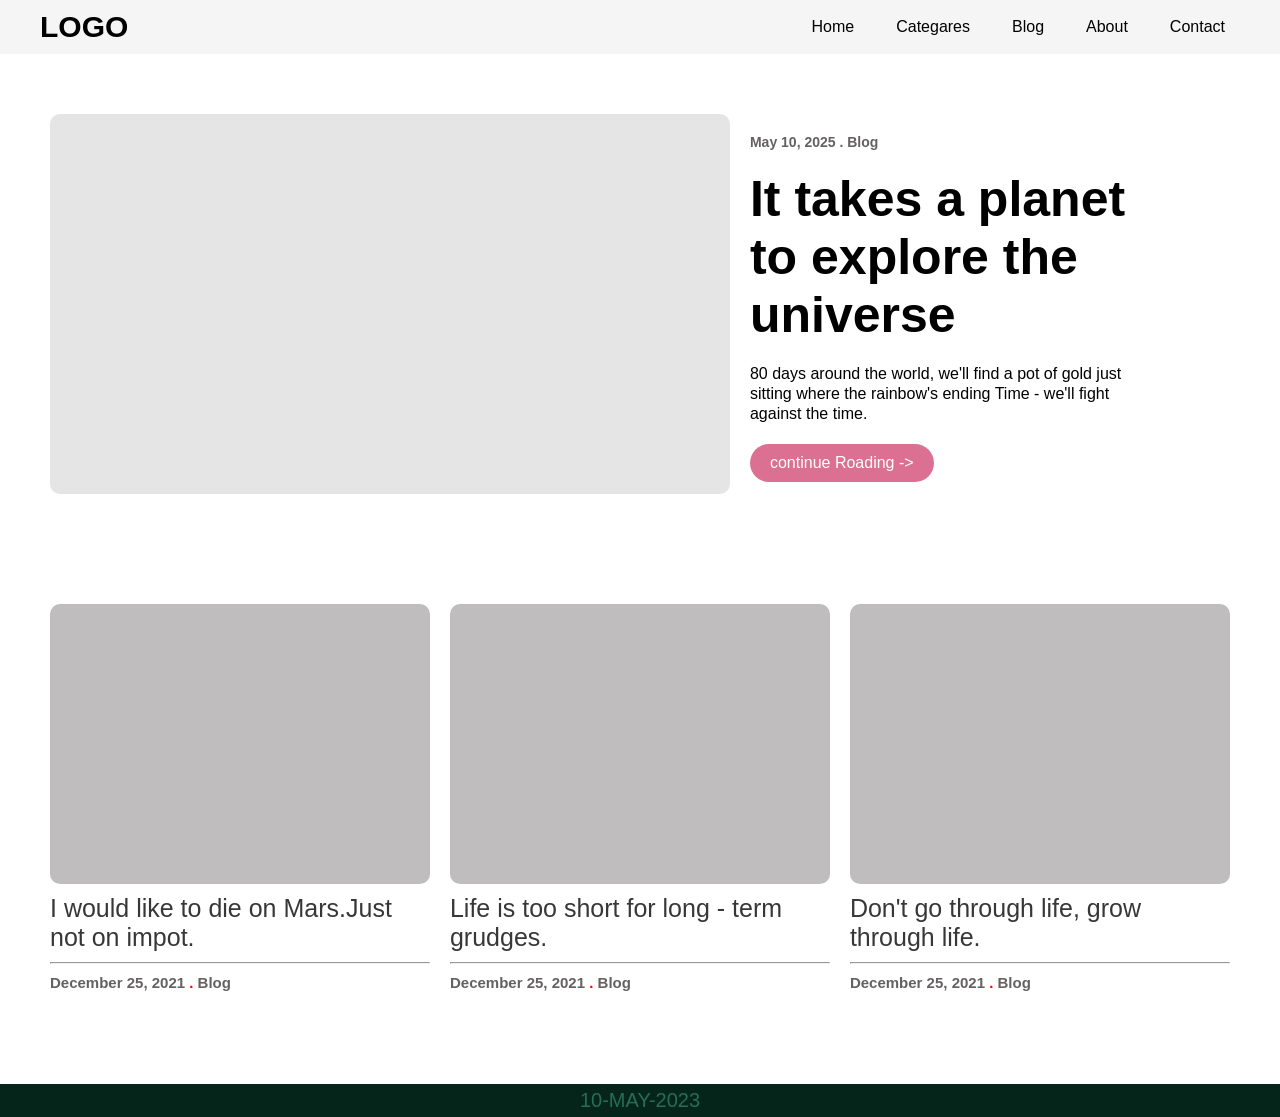
<file: index.html>
<!DOCTYPE html>
<html lang="en">

<head>
    <meta charset="UTF-8">
    <meta name="viewport" content="width=device-width, initial-scale=1.0">
    <title>Homework-02 (Vihicle-Rent)</title>
    <link rel="stylesheet" href="index.css">
    <link href="https://unpkg.com/aos@2.3.1/dist/aos.css" rel="stylesheet">
</head>

<body>

    <nav class="navbar">
        <div class="container">
            <div class="logo">
                <h2 class="header">LOGO</h2>
            </div>
            <ul class="navbar-nav" type="none">
                <li class="nav-item">
                    <a href="" class="nav-link">Home</a>
                </li>
                <li class="nav-item">
                    <a href="" class="nav-link">Categares</a>
                </li>
                <li class="nav-item">
                    <a href="" class="nav-link">Blog</a>
                </li>
                <li class="nav-item">
                    <a href="" class="nav-link">About</a>
                </li>
                <li class="nav-item">
                    <a href="" class="nav-link">Contact</a>
                </li>
            </ul>
        </div>
    </nav>

    <!-- ============ Banner ========== -->

    <section class="banner">
        <div class="container">
            <div class="row">
                <div class="col-7" data-aos="fade-up" data-aos-duration="3000">
                    <div class="card-img"></div>
                </div>
                <div class="col-5">
                    <div class="card-text">
                        <h6 class="date">May 10, 2025 . Blog</h6>
                        <h1 class="title">It takes a planet <br> to explore the <br> universe </h1>
                        <p class="text">80 days around the world, we'll find a pot of gold just <br> sitting where the
                            rainbow's ending Time - we'll fight <br> against the time. </p>
                        <a href="" class="btn">continue Roading -> </a>
                    </div>
                </div>
            </div>
        </div>
    </section>

    <section class="box">
        <div class="container">
            <div class="row">
                <!-- box1 -->
                <div class="col-4">
                    <div class="card" data-aos="fade-up"></div>
                    <div>
                        <p class="text">I would like to die on Mars.Just not on impot.</p>
                        <hr>
                        <h2 class="date">December 25, 2021 <span style="color: red;">.</span> Blog</h2>
                    </div>
                </div>

                <!-- box2 -->
                <div class="col-4">
                    <div class="card"></div>
                    <div>
                        <p class="text">Life is too short for long - term grudges.</p>
                        <hr>
                        <h2 class="date">December 25, 2021 <span style="color: red;">.</span> Blog</h2>
                    </div>
                </div>

                <!-- box3 -->
                <div class="col-4">
                    <div class="card"></div>
                    <div>
                        <p class="text">Don't go through life, grow through life.</p>
                        <hr>
                        <h2 class="date">December 25, 2021 <span style="color: red;">.</span> Blog</h2>
                    </div>
                </div>
            </div>
        </div>
    </section>

    <footer class="footer">
        <p class="text">10-MAY-2023</p>
    </footer>

    <script src="https://unpkg.com/aos@2.3.1/dist/aos.js"></script>

    <script>
        AOS.init({
            offset: 120, // offset (in px) from the original trigger point
            delay: 0, // values from 0 to 3000, with step 50ms
            duration: 400, // values from 0 to 3000, with step 50ms
            once: true, // whether animation should happen only once - while scrolling down
        });
    </script>
</body>

</html>
</file>
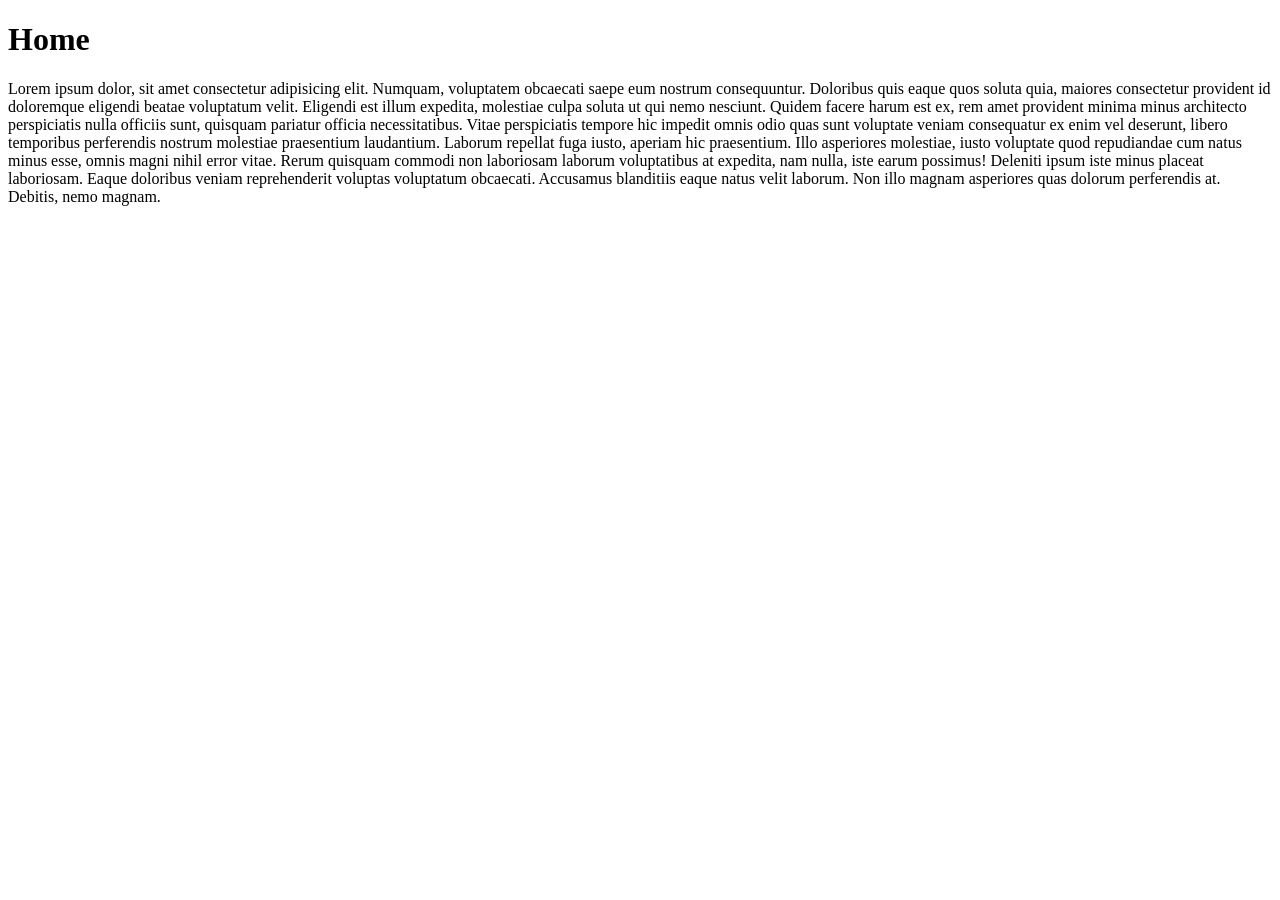
<file: img/Home.html>
<!DOCTYPE html>
<html lang="en">
<head>
    <meta charset="UTF-8">
    <meta name="viewport" content="width=device-width, initial-scale=1.0">
    <title>Home</title>
</head>
<body>
    
    <h1>Home</h1>
    <p>
        Lorem ipsum dolor, sit amet consectetur adipisicing elit. Numquam, voluptatem obcaecati saepe eum nostrum consequuntur. Doloribus quis eaque quos soluta quia, maiores consectetur provident id doloremque eligendi beatae voluptatum velit.
        Eligendi est illum expedita, molestiae culpa soluta ut qui nemo nesciunt. Quidem facere harum est ex, rem amet provident minima minus architecto perspiciatis nulla officiis sunt, quisquam pariatur officia necessitatibus.
        Vitae perspiciatis tempore hic impedit omnis odio quas sunt voluptate veniam consequatur ex enim vel deserunt, libero temporibus perferendis nostrum molestiae praesentium laudantium. Laborum repellat fuga iusto, aperiam hic praesentium.
        Illo asperiores molestiae, iusto voluptate quod repudiandae cum natus minus esse, omnis magni nihil error vitae. Rerum quisquam commodi non laboriosam laborum voluptatibus at expedita, nam nulla, iste earum possimus!
        Deleniti ipsum iste minus placeat laboriosam. Eaque doloribus veniam reprehenderit voluptas voluptatum obcaecati. Accusamus blanditiis eaque natus velit laborum. Non illo magnam asperiores quas dolorum perferendis at. Debitis, nemo magnam.
    </p>

</body>
</html>
</file>
<file: index.css>
*{
    padding: 0;
    margin: 0;
    box-sizing: border-box;
}
body{
    font-family: 'Arial';
}
.navbar{
    width: 100%;
    height: auto;
    background-color: #bcb9b924;
    padding: 10px 0;
}
.navbar .container{
    width: 1200px;
    height: auto;
    margin: auto;
    display: flex;
    justify-content: space-between;
    align-items: center;
}
.navbar .logo{
    width: 50%;
    height: auto;
}
.navbar .header{
    font-size: 30px;
    color: black;
}
.navbar .navbar-nav{
    display: flex;
    gap: 12px;
}
.navbar .nav-link{
    font-size: 16px;
    text-decoration: none;
    color: black;
    transition: 0.3s;
    border-radius: 10px;
    padding: 10px 15px;
}
.navbar .nav-link:hover{
    color: blue;
    background-color: #52b895d4;
}

/* ============ Banner ========= */

.banner{
    width: 100%;
    height: auto;
    padding: 50px 0;
}
.banner .container{
    width: 1200px;
    height: auto;
    margin: auto;
}
.banner .row{
    display: flex;
    flex-wrap: wrap;
}
.banner .col-7{
    width: 58.33%;
    height: 400px;
    padding: 10px;
}
.banner .col-5{
    width: 41.66%;
    height: 400px;
    padding: 10px;
}
.banner .card-img{
    width: 100%;
    height: 100%;
    border-radius: 10px;
    background-color: #bcb9b95f;
}
.banner .card-text{
    width: 100%;
    height: 100%;
}
.banner .date{
    padding: 20px 0;
    color: #646161;
    font-size: 14px;
}
.banner .title{
    font-size: 50px;
    color: black;
}
.banner .text{
    font-size: 16px;
    color: black;
    padding: 20px 0;
    line-height: 20px;
}
.banner .btn{
    display: inline-block;
    border: none;
    background-color: palevioletred;
    padding: 10px 20px;
    border-radius: 20px;
    text-decoration: none;
    color: white;
    transition: 0.3s;
}
.banner .btn:hover{
    background-color: #ae930dc5;

}

/* ============= box ========== */
.box{
    width: 100%;
    height: auto;
    padding: 40px 0;
}
.box .container{
    width: 1200px;
    height: 450px;
    margin: auto;
    /* background-color: aqua; */
}
.box .row{
    display: flex;
    flex-wrap: wrap;
}
.box .col-4{
    width: 33.33%;
    height: 300px;
    padding: 10px;
    /* background-color: antiquewhite; */
    border-radius: 10px;
}
.box .card{
    width: 100%;
    height: 100%;
    border-radius: 10px;
    background-color: #bcb9b9f0;
    /* margin-bottom: 15px; */
    transition: 0.3s;
    /* overflow: hidden; */
}
.box .card:hover{
    /* box-shadow: 0 0 8px plum; */
    transform: scale(1.02);
}
.box .text{
    font-size: 25px;
    color: #000000c8;
    padding: 10px 0;
}
.box .date{
    font-size: 15px;
    color: #646161;
    padding: 10px 0;
}

/* ============ Footer ======== */
.footer{
    width: 100%;
    height: auto;
    background-color: #05251a;
    padding: 5px 0;
}
.footer .text{
    font-size: 20px;
    color: #2f7b63d6;
    text-align: center;
}
</file>
